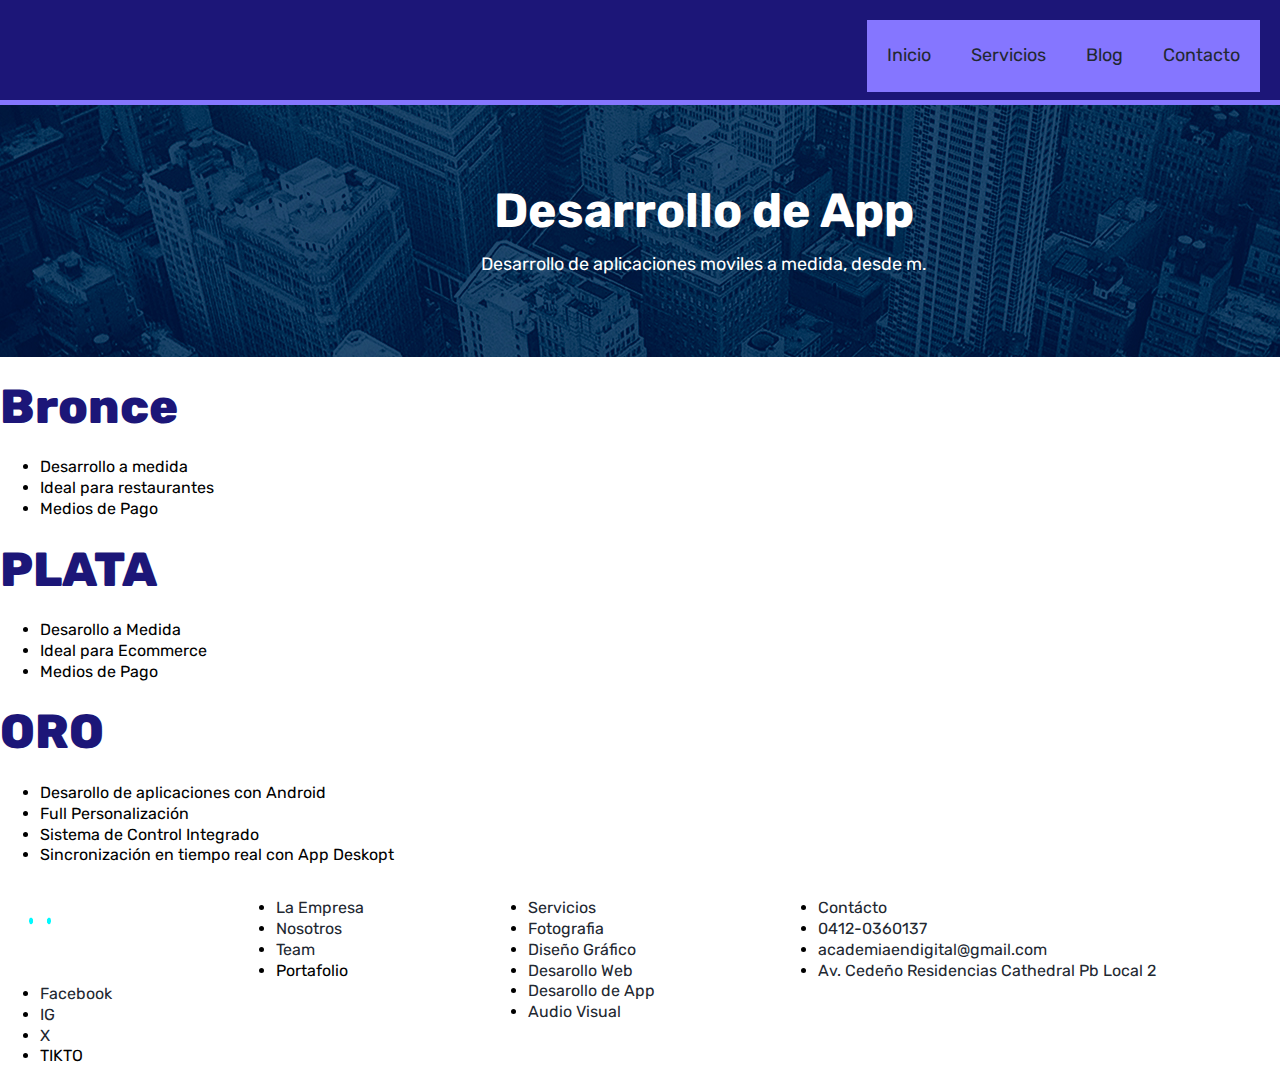
<file: desarrolloapp.html>
<!DOCTYPE html>
<html lang="es">
<head>
    <meta charset="UTF-8">
    <meta name="viewport" content="width=device-width, initial-scale=1.0">
     <title>Endigital</title>
     <link rel="stylesheet" href="assets/css/style4.css">
     <link rel="stylesheet" href="assets/fontawesome/css/all.css">
     <link
     rel="stylesheet"
     href="https://cdnjs.cloudflare.com/ajax/libs/animate.css/4.1.1/animate.min.css"
   />
</head>
<body>
    <header>
        <nav>
            <li><a href="index.html">Inicio </a></li>
            <li><a href="servicios.html">Servicios</a></li>
            <li><a href="blog.html">Blog </a></li>
            <li><a href="contacto.html">Contacto </a></li>

        </nav>
    </header>
    <section class="fotografia">
        <h1> Desarrollo de App</h1>
        <p> Desarrollo de aplicaciones moviles a medida, desde m.</p>

    </section>

    <section class="planes">
        <article class="card">
            <h2> Bronce</h2>
            <ul>
                <li>Desarrollo a medida</li>
                <li>Ideal para restaurantes</li>
                <li>Medios de Pago</li>
            </ul>
           
            <h2> </h2>
        </article>
        <article class="card">
            <h2>PLATA</h2>
            <ul>
                <li>Desarollo a Medida</li>
                <li>Ideal para Ecommerce</li>
                <li>Medios de Pago</li>
            </ul>
            
        </article>
        <article class="card">
            <h2> ORO</h2>
            <ul>
                <li>Desarollo de aplicaciones con Android</li>
                <li>Full Personalización</li>
                <li>Sistema de Control Integrado</li>
                <li> Sincronización en tiempo real con App Deskopt</li>
            </ul>
        </article>
        

    </section>





    <footer class="footer">
        <section>
            <img src="assets/images/logo-footer.png" alt="logo-footer" class="logo-footer" width="80px">
            <ul>
                <li><a href="#">Facebook </a></li>
                <li><a href="#"> IG</a></li>
                <li><a href="#"> X </a></li>
                <li><ahref="#" > TIKTO</a></li>
            </ul>
        </section>
        <section>
            <ul>
                <li><a href="#">La Empresa </a></li>
                <li><a href="#">Nosotros</a></li>
                <li><a href="#"> Team </a></li>
                <li><ahref="#" > Portafolio</a></li>
            </ul>
    
    
            
        </section>
        <section>
            <ul>
                <li><a href="#">Servicios </a></li>
                <li><a href="#"> Fotografia </a></li>
                <li><a href="#"> Diseño Gráfico </a></li>
                <li><a href="#" > Desarollo Web</a></li>
                <li><a href="#"> Desarollo de App</a></li>
                <li><a href="#">Audio Visual </a></li>
            </ul>
            
        </section>
        <section>
      <ul>
        <li><a href="#"> Contácto</a></li>
        <li><a href="#"> 0412-0360137</a></li>
        <li><a href="#">academiaendigital@gmail.com</a></li>
        <li><a href="#">Av. Cedeño Residencias Cathedral Pb Local 2</a></li>
      </ul>
    
            
        </section>
    
    </footer>
    
    </body>
    </html>
</file>
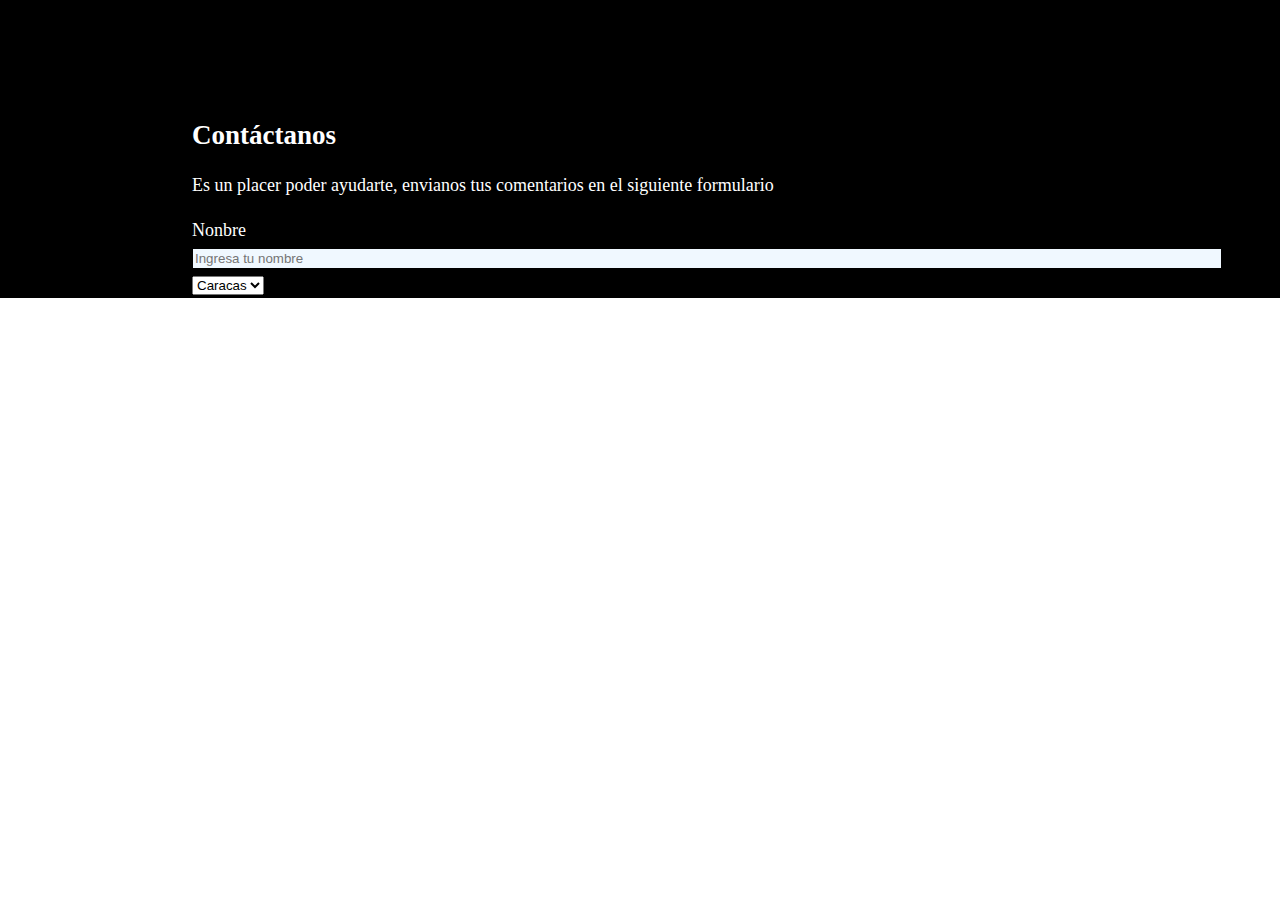
<file: practica2.html>
<!DOCTYPE html>
<html lang="es">
    <head>
        <title>Practica 2 </title>
        <meta charset="UTF-8">
        <meta name="viewport" content="width=device-width, initial-scale=1">
        <link href="assets/css/style3.css" rel="stylesheet">
    </head>
    <body>
    <section class="contacto">
        <h2> Contáctanos</h2>
        <p> Es un placer poder ayudarte, envianos tus comentarios en el siguiente formulario</p>
        <form method="post" action="#" id="form" name="form1" class="form">
            <label for="name" class="name">Nonbre </label>
            <input type="text" name="name" id="name" placeholder="Ingresa tu nombre">
            <select name="ciudad" id="nombre">
                <option value="caracas"> Caracas</option>
            </select>
        </form>

    </section>
    </body>
</html>
</file>
<file: assets/css/style4.css>
@import url('https://fonts.googleapis.com/css2?family=Roboto:ital,wght@0,100;0,300;0,400;0,500;0,700;0,900;1,100;1,300;1,400;1,500;1,700;1,900&family=Rubik:ital,wght@0,300..900;1,300..900&display=swap');


body{
    margin:0px;
    padding: 0px;
    line-height: 1.3em;
    font-family: "Rubik", sans-serif;
    text-decoration: none;
    
}
:root{
    --primary-color:#1C1678;
    --secundary-color:#8576FF;
    --blue:#7BC9FF;
    --mint:#A3FFD6;
    --white:#fff;
    --black:#0000;
    --grey: #222831;
}
a:hover{
  color: yellow;


}
a:link{
  color: var(--grey);
  text-decoration: none;
  }
a:visited{
  color: var(--grey);

}
a:active{
  color:yellow;
  text-decoration: none;

}
.padding-left-50x{
    padding-left: 50px;
}




header{
    height: 100px;
    width: 100%;
    border-bottom: 5px solid;
    border-bottom-color: var(--secundary-color);
    background: var(--primary-color);
  
    
}
nav{
    display: flex;
    flex-direction: row;
    float: right;
    margin-top: 20px;
    margin-right: 20px;
    
}
nav ul{
    
    list-style: none; /*quitar el estilo de la listas*/

}

nav li{
    display: inline; /*se visualicen en horizontal*/
    padding: 25px 20px;
    background-color: var(--secundary-color);
        
}
nav li a{
    color: var(--white);
    font-size: 18px;
    text-decoration: none;
}
nav li a:hover{
    color:var(--primary-color)
}
.servicios {
    display: grid;
    height: 350px;
    align-content: center;
    grid-template-columns: auto auto auto;
    gap: 30px;
    background-color: var(--white);
    padding: 10px;
    margin-top: 100px;
    
  }

  .item-servicios{
    border: 1px solid gray;
    align-content: center;
    padding: 30px;
    border-radius: 5px;
    text-align: center;
  }
  .title{
    text-align: center;
  }
  h2{
    font-size: 48px;
    font-weight: 800;
    color: var(--primary-color);

  }
  h3{
    font-size: 24px;
  }
  p{
    font-size: 18px;

  }
  .icon{
    font-size: 60px;
    color: var(--secundary-color);
  }

  .nosotros{
        display: grid;
        align-content: center;
        grid-template-columns: auto auto;
        gap: 30px;
        padding-top: 10%;
        margin-top: 100px;
        /*background-color: var(--primary-color);*/
        background-image: url(../images/ediicios-min.jpg);
        background-repeat: no-repeat;
        background-attachment: fixed;
        color:var(--white);
        padding-bottom: 10%;
       
   
  }
 /* .shadow{
    background-color: #1C1678;
  }*/
  .image{
    width: 100%;
    border-radius: 10px;
    border: 3px solid var(--white);
    margin-left: 5%;

  }
  .nosotros h2{
    color: var(--white);
    text-transform: uppercase;
  }
  button{
    background: var(--secundary-color);
    color: var(--white);
    font-size: 18px;
    padding: 20px 25px 20px 25px;
    border-radius: 20px;
    border: 1px var(--secundary-color);
    text-transform: uppercase;
  }

  .contacto{

    width: 100%;
    background: var(--secundary-color);
    padding-top: 10%;
    display: flex;
    flex-direction: row;
    padding-bottom: 10%;
   
  }
 input[type="text"], input[type="email"], input[type="tel"]{
  width: 100%;
  border: 1px solid var(--primary-color);
  color: var(--black);
  border-radius: 10px;
  padding: 15px 10px;
  font-size: 16px;
  margin-top: 10px;

 }
 label{
   color: var(--white);
   font-size: 18px;
   padding-bottom: 5px;
   width: 100%;
   margin-top: 10px;
 }
 textarea{
  width: 100%;
  border: 1px solid var(--primary-color);
  color: var(--black);
  border-radius: 10px;
  padding: 15px 10px;
  font-size: 16px;
  resize: none;
  margin-top: 10px;
 }

 input[type="submit"]{
   width: 100%;
   background-color: var(--primary-color);
   color: var(--white);
   padding: 10px 10px;


 }
 .contact1 {
   padding-left: 5%;
 }
.footer{
  display: grid;
  grid-template-columns: auto auto auto auto;
 

}
.title{
  font-size: 32px;
}

.box{
  width: 100px;
  height: 100px;
  position: relative;
  background-color: #1C1678;
  animation-name: boxblue;
  animation-duration: 10s;
  animation-fill-mode: forwards;
  /*animation-delay: -2s;*
  /*animation-iteration-count: infinite;*/
}
#div1 {animation-timing-function: linear;
}
#div2 {animation-timing-function: ease;}
#div3 {animation-timing-function: ease-in;}
#div4 {animation-timing-function: ease-out;}
#div5 {animation-timing-function: ease-in-out;}


@keyframes boxblue {
  /*from { background-color: #1C1678;}
  to{ background-color: red;}*/

 /* 0%   {background-color: red; left:0px; top:0px;}
  25%  {background-color: yellow; left:200px; top:0px; }
  50%  {background-color: blue; left:200px; top: 200px}
  100% {background-color: green; left: 0px; top:0px;}*/
  from{ left:0px;}
  to{ left:500px;}
}
  
.cambiocolor{
  animation-name:iconblue;
  animation-duration: 3s;
}

@keyframes blue {
  

}
.fotografia{

  width: 100%;
  background-image: url(/assets/images/ediicios-min.jpg);
  background-position: center center;
  background-repeat: none;
  padding: 5%  5%;
  text-align: center;
  
}

h1{ 
  font-size: 3em;
   color: var(--white);
  }

.fotografia p{
   color: var(--white);
}

.galeria{
  display: grid;
  grid-template-columns: auto auto auto;
  gap: 30px;
  
}
</file>
<file: assets/css/style3.css>
body{
    margin: 0px;
    padding: 0px;
}

:root{

    --primary-color-bg: black;
    --secundary-color-bg:rgb(32, 32, 32);
    --color-font-primary: #fff;
    --color-font-secondary: cyan;


}
.contacto{

    width: 100%;
    padding-top: 100px;
    background: var(--primary-color-bg);
    color: var(--color-font-primary);
    font-size: 18px;
    line-height: 1.5em;
    padding-left: 15%;
    padding-right: 15%;
}
.form{
    width: 80%;
}
input[type="text"], input[type="password"], input[type="email"], input[type="tel"]{
    width: 100%;
    background-color: aliceblue;
    color: black;
    line-height: 1.3em;
    border: 1px solid black;

}
</file>
